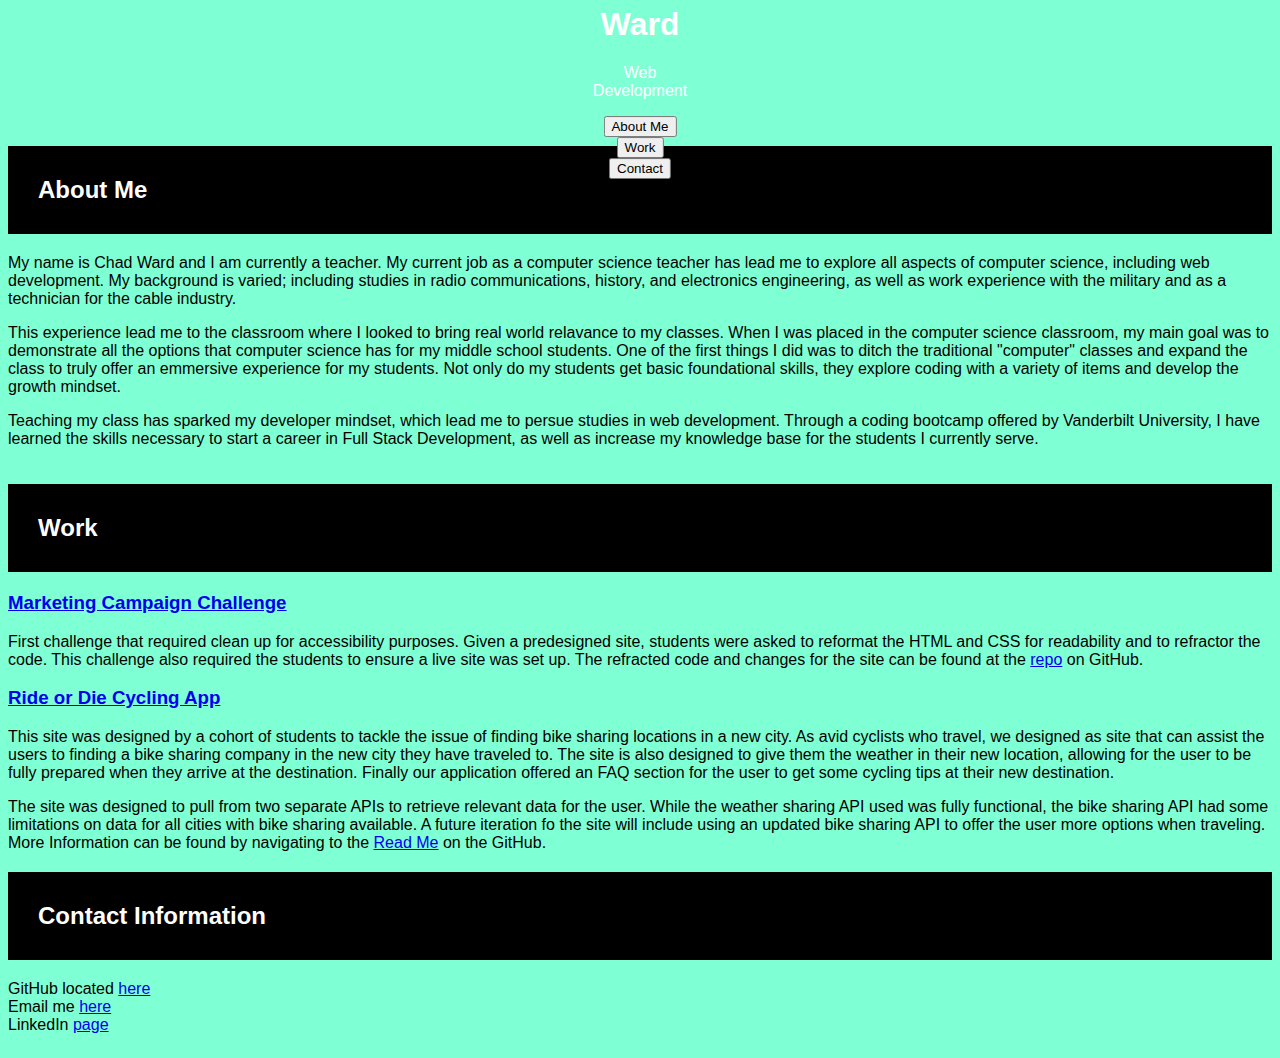
<file: index.html>
<!DOCTYPE html>
<html lang="en-us">

<head>
    <meta charset="UTF-8">
    <meta name="viewport" content="width=device-width, initial-scale=1">
    <link rel="stylesheet" href="assets/css/style.css">
    <title> Ward Portfolio</title>
</head>


<body>


    <header>
        <div class="hero-image">
            <div class="hero-text">
                <h1>Chad Ward</h1>
                    <p>Web Development</p>
                        <a href="#About Me"><button>About Me</button></a>
                        <a href="#Work"><button>Work</button></a>
                        <a href="#Contact"><button>Contact</button></a>
            </div>
        </div>
    </header>
    
    <main>
    
     <section class="About Me" id="About Me">
        <h2>
            About Me
        </h2>
            <p>
              My name is Chad Ward and I am currently a teacher.  My current job as 
                a computer science teacher has lead me to explore all aspects of computer
                science, including web development.  My background is varied; including studies in 
                radio communications, history, and electronics engineering, as well as work experience
                with the military and as a technician for the cable industry.  
            </p>

            <p>
                This experience lead me to the classroom where I looked to bring real world 
                relavance to my classes.  When I was placed in the computer science classroom, my
                main goal was to demonstrate all the options that computer science has for my
                middle school students.  One of the first things I did was to ditch the traditional 
                "computer" classes and expand the class to truly offer an emmersive experience for my 
                students.  Not only do my students get basic foundational skills, they explore coding with
                a variety of items and develop the growth mindset.
            </p>
            <p>
                Teaching my class has sparked my developer mindset, which lead me to persue studies in 
                web development.  Through a coding bootcamp offered by Vanderbilt University, I have 
                learned the skills necessary to start a career in Full Stack Development, as well
                as increase my knowledge base for the students I currently serve.  
            </p>
        

        </section>



    
        <section class="Work" id="Work">
           
            <div class="Projects">
                <h2>Work</h2>
                    <div class="Marketing">
                        <h3>
                            <a href="https://chwd31.github.io/Module-1-Challenge/">Marketing Campaign Challenge</a>
                        </h3>
                        <p>
                            First challenge that required clean up for accessibility purposes.  Given a predesigned site, students were asked to 
                            reformat the HTML and CSS for readability and to refractor the code.  This challenge also required the students to ensure 
                            a live site was set up.  The refracted code and changes for the site can be found at the <a href="https://github.com/chwd31/Module-1-Challenge">repo</a> on GitHub.
                        </p>
            </div>
        
            <div class="Future">
                <h3> 
                    <a href="https://chwd31.github.io/Ride-or-Die-Cycling-App/">Ride or Die Cycling App</a>
                </h3>
                <p>
                    This site was designed by a cohort of students to tackle the issue of finding bike sharing locations in a new city.  
                    As avid cyclists who travel, we designed as site that can assist the users to finding a bike sharing company in 
                    the new city they have traveled to.  The site is also designed to give them the weather in their new location, allowing
                    for the user to be fully prepared when they arrive at the destination.  Finally our application offered an FAQ section 
                    for the user to get some cycling tips at their new destination. 
                </p>

                <p>
                    The site was designed to pull from two separate APIs to retrieve relevant data for the user.  
                    While the weather sharing API used was fully functional, the bike sharing API had some limitations
                    on data for all cities with bike sharing available.  A future iteration fo the site will include
                    using an updated bike sharing API to offer the user more options when traveling.  More Information
                    can be found by navigating to the <a href="https://github.com/chwd31/Ride-or-Die-Cycling-App">Read Me</a>
                    on the GitHub. 
                </p>
    
        </div>  

    </div>
      
<div class="Contact" id="Contact">
    <h2>
        Contact Information
    </h2>

    <div>
        <p>
            <li>
                GitHub located <a href="https://github.com/chwd31">here</a>
            </li>
            <li>
                Email me <a href="mailto:chadward505@gmail.com">here</a>
            </li>
            <li>
                LinkedIn <a href="https://www.linkedin.com/in/chwd31/">page</a>
            </li>
        </p>
    </div>

    </section>
</main>    





</body>
</html>
</file>
<file: assets/css/style.css>
* {
box-sizing: border-box;
}

body {
    font-family: 'Franklin Gothic Medium', 'Arial Narrow', Arial, sans-serif;
    background-color: aquamarine;
    
}

main {
    display: flex;
    margin-top: 2%;
    flex-wrap: wrap;

}

header {
  display: flex;
  margin: 5%;
  flex-wrap: wrap;
  justify-content: center;

}

.hero-image {
    /* Use "linear-gradient" to add a darken background effect to the image (photographer.jpg). This will make the text easier to read */
    background-image:linear-gradient(rgba(0, 0, 0, 0.5), rgba(0, 0, 0, 0.5)), url('assets/img/igor-miske-Px3iBXV-4TU-unsplash.jpg')
  
    /* Set a specific height */
    
  
    /* Position and center the image to scale nicely on all screens */
    background-position: center;
    background-repeat: no-repeat;
    background-size: cover;
    position: relative;
  }
  
  /* Place text in the middle of the image */
  .hero-text {
    text-align: center;
    position: absolute;
    top: 50%;
    left: 50%;
    transform: translate(-50%, -50%);
    color: white;
  }



.main section {
    flex: 1 0 0;
    padding: 20px;
    text-align: center;
    border-style: solid;
    border-width: 10px;
    background: black;



}

 main section h2 {
    padding: 30px;
    background: black;
    color: white;

}
</file>
